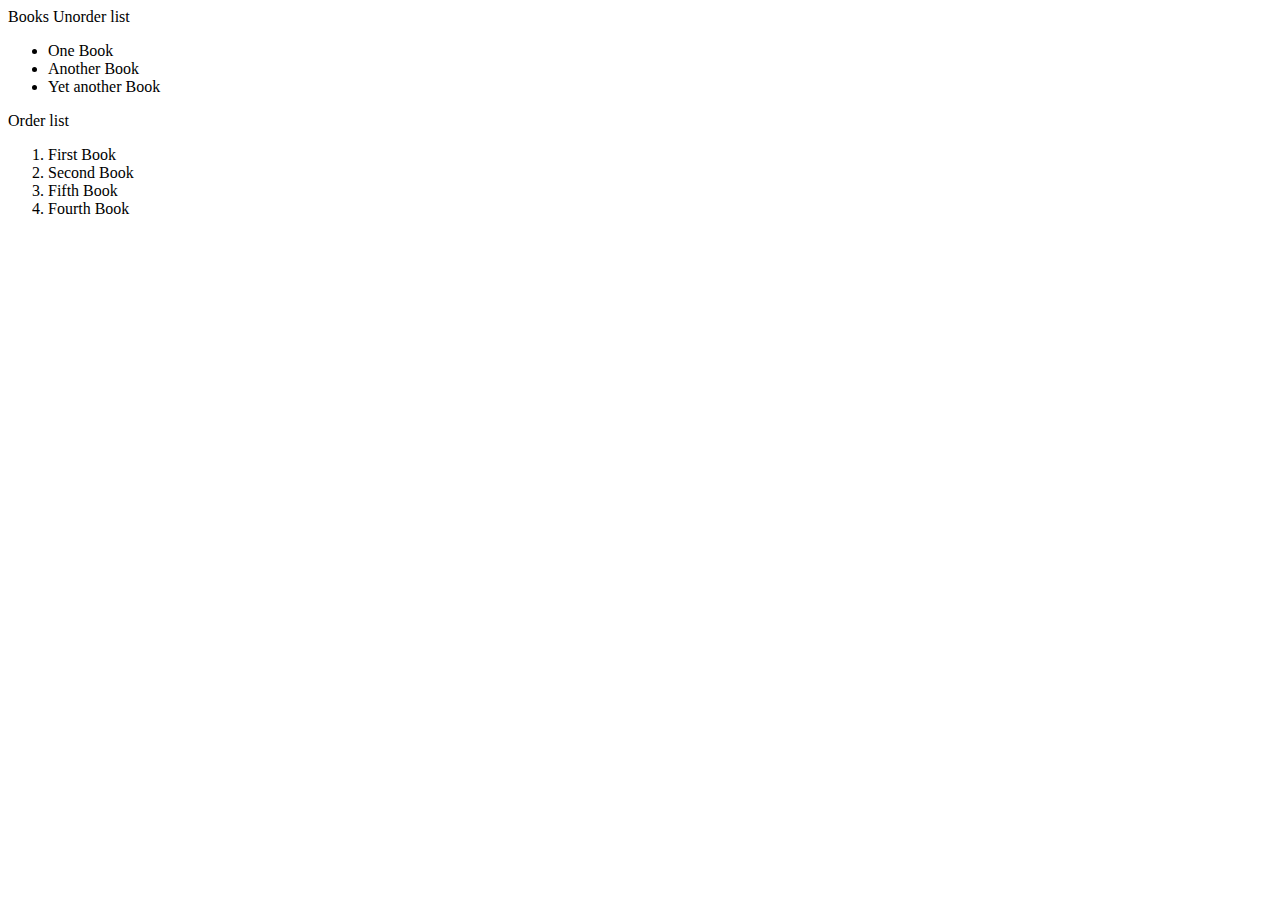
<file: books.html>
<!DOCTYPe html>
<html>
    <head>
        <tittle>Books</tittle>
    </head>
    <body>

        Unorder list
      <ul>
          <li>One Book</li>
          <li>Another Book</li>
          <li>Yet another Book</li>
      </ul>

        Order list
      <ol>
          <li>First Book</li>
          <li>Second Book</li>
          <li>Fifth Book</li>
          <li>Fourth Book</li>
      </ol>
    </body>
</html>
</file>
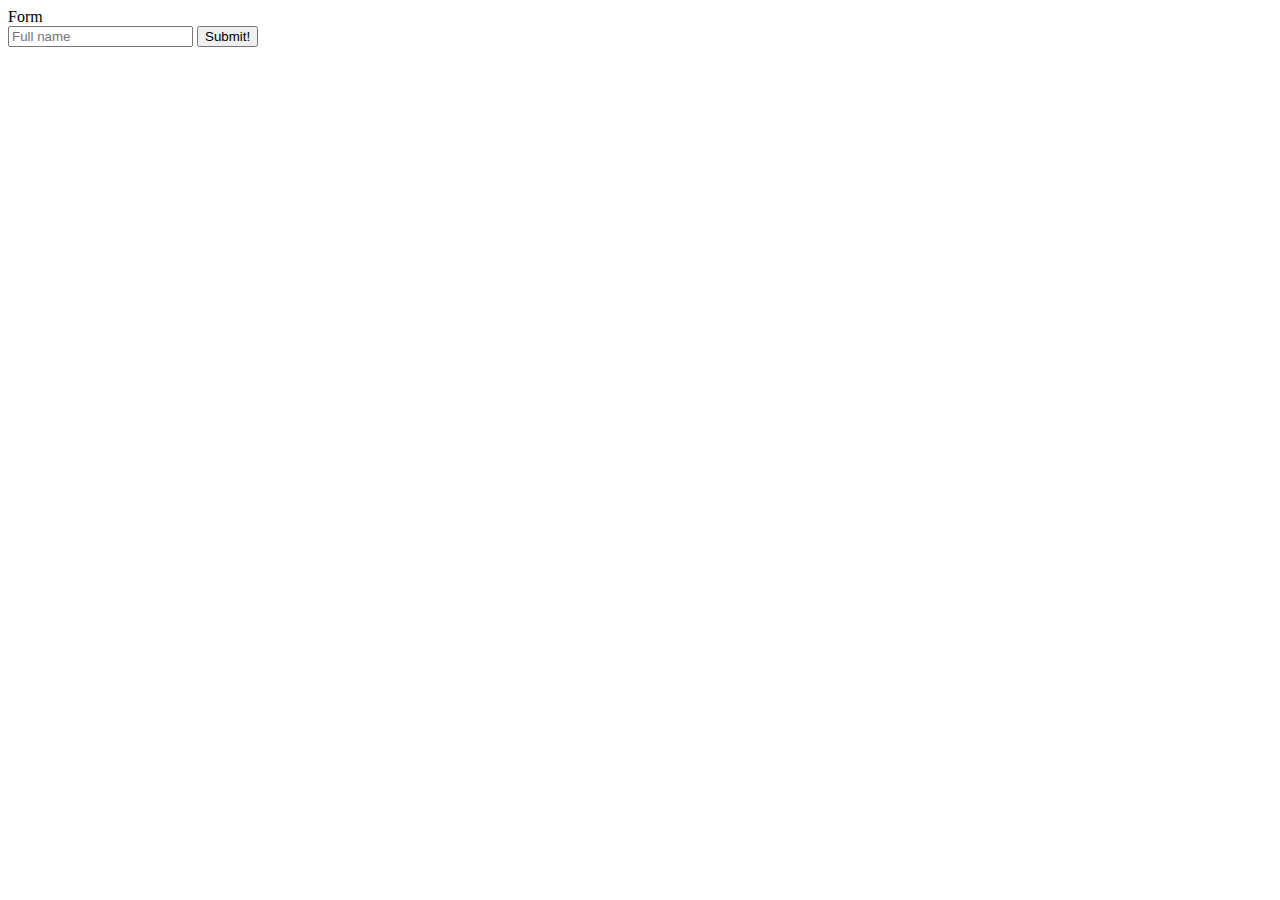
<file: form.html>
<!DOCTYPe html>
<html>
    <head>
        <tittle>Form</tittle>
    </head>
    <body>
        <form>
            <input type="text" placeholder="Full name" name="name">
            <button>Submit!</button>
        </form>
    </body>
</html>
</file>
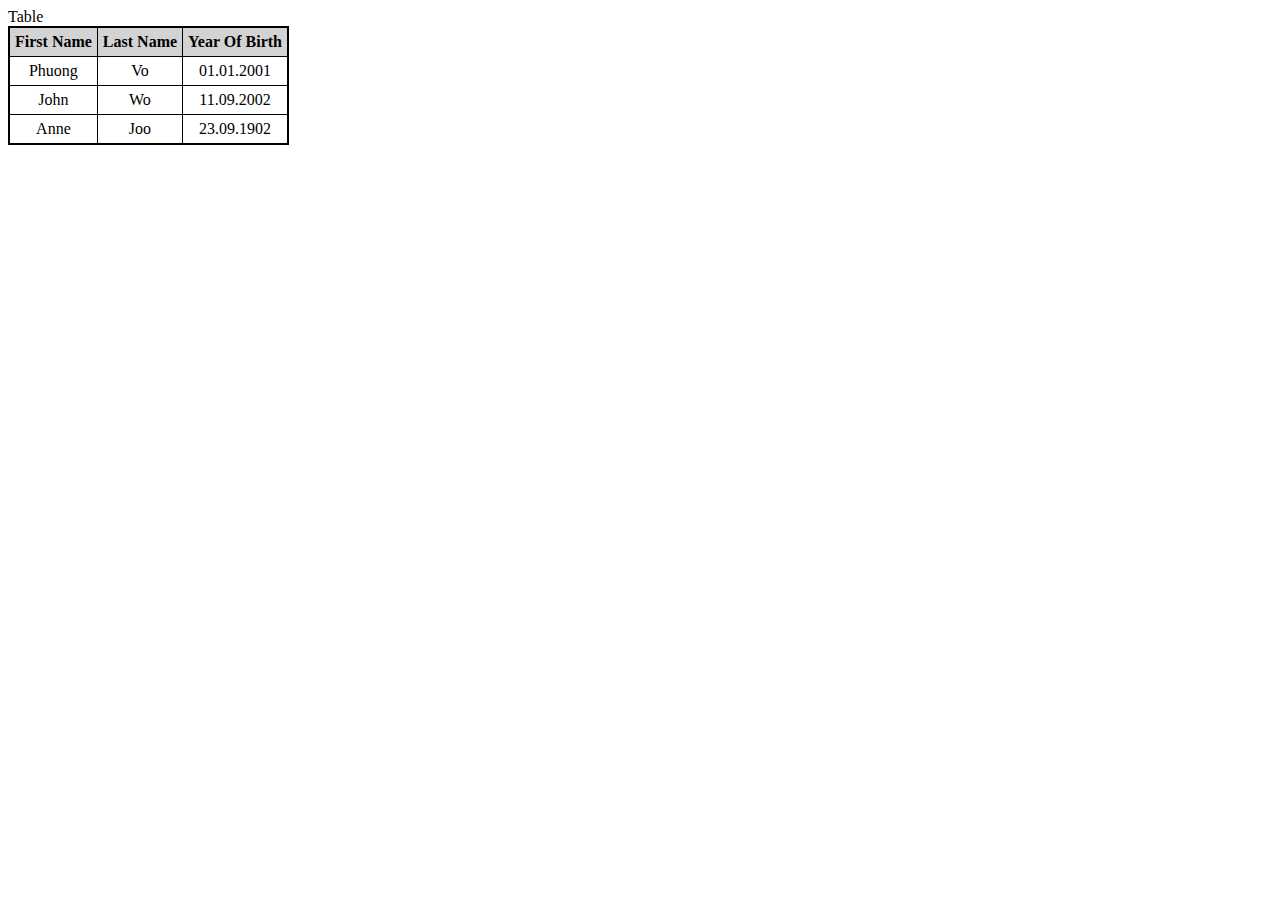
<file: table.html>
<!DOCTYPe html>
<html>
    <head>
        <tittle>Table</tittle>
        <link rel="stylesheet" href="styles.css">
    </head>
    <body>
        <table>
            <tr>
                <th>First Name</th>
                <th>Last Name</th>
                <th>Year Of Birth</th>
            </tr>
            <tr>
                <td>Phuong</td>
                <td>Vo</td>
                <td>01.01.2001</td>
            </tr>
            <tr>
                <td>John</td>
                <td>Wo</td>
                <td>11.09.2002</td>
            </tr>
            <tr>
                <td>Anne</td>
                <td>Joo</td>
                <td>23.09.1902</td>
            </tr>
        </table>
    </body>
</html>
</file>
<file: styles.css>
h1 {
             color: red;
             text-align: center;
        }

        h2 {
             color: blue;
             text-align: center;
        }

        h3 {
             color: yellow;
             text-align: center;
        }

        p {
            color: red;
        }

        table {
        border: 2px solid black;
        border-collapse: collapse;
        }

        th, td {
        border: 1px solid black;
        padding: 5px;
        text-align: center;
        }

        th {
        background-color: lightgray;
        }

        bkgr {
        background-color: teal;
        width: 100px;
        height: 400px;
        }

        font {
        font-family: Arial, sans-serif;
        font-size: 28px;
        font-weight: bold;
        }
</file>
